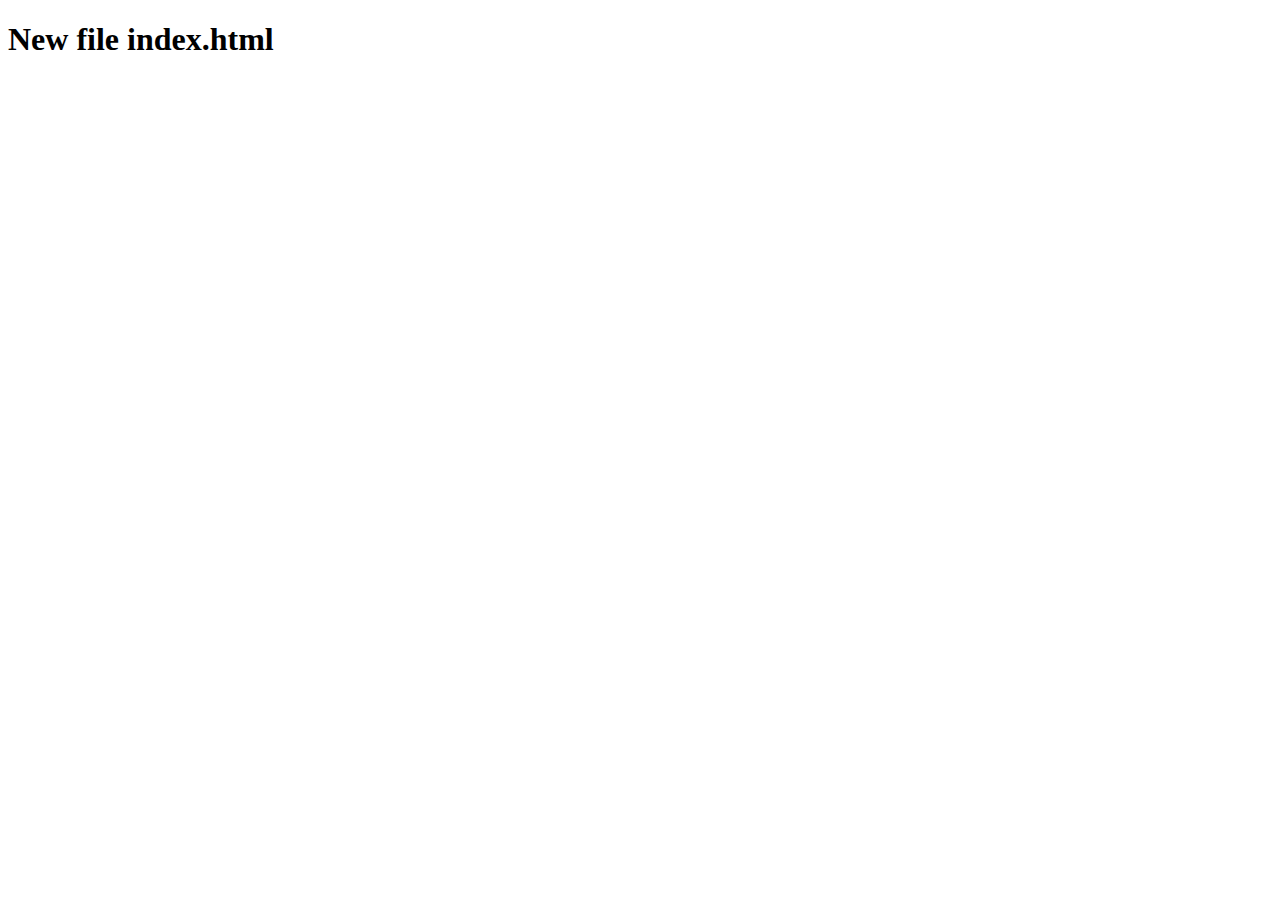
<file: new1.html>
<!DOCTYPE html>
<html lang="en">
<head>
    <meta charset="UTF-8">
    <meta name="viewport" content="width=, initial-scale=1.0">
    <title>Document</title>
</head>
<body>
    <h1>New file index.html</h1>
</body>
</html>
</file>
